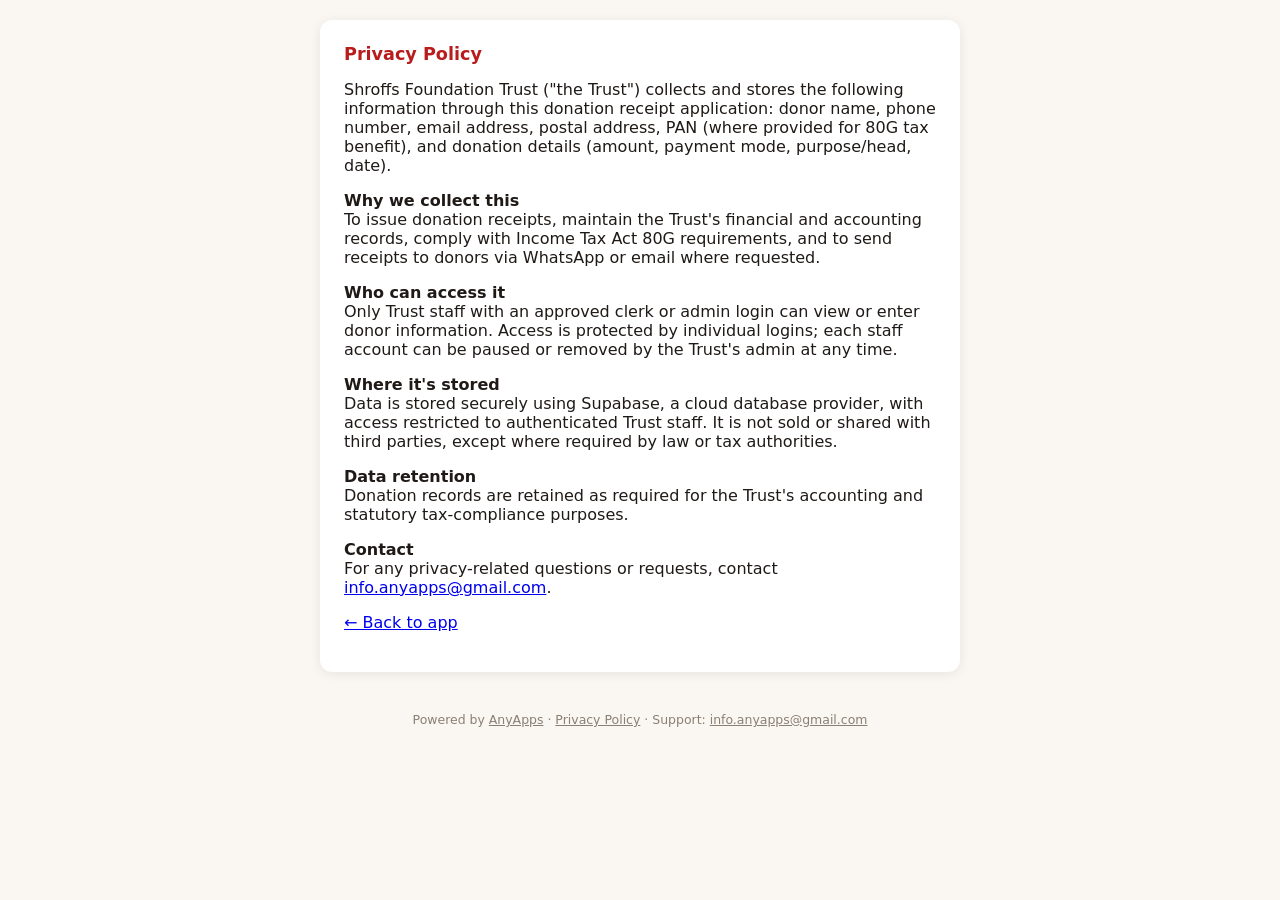
<file: privacy.html>
<!doctype html>
<html lang="en">
<head>
<meta charset="utf-8" />
<meta name="viewport" content="width=device-width, initial-scale=1" />
<title>Privacy Policy — SFT Donations</title>
<link rel="icon" href="icons/icon-192.png" type="image/png" />
<link rel="stylesheet" href="styles.css" />
</head>
<body>
<div class="content" style="max-width: 680px;">
  <div class="wide-card">
    <h2>Privacy Policy</h2>
    <p>Shroffs Foundation Trust ("the Trust") collects and stores the following information through this donation receipt application: donor name, phone number, email address, postal address, PAN (where provided for 80G tax benefit), and donation details (amount, payment mode, purpose/head, date).</p>

    <p><strong>Why we collect this</strong><br />
    To issue donation receipts, maintain the Trust's financial and accounting records, comply with Income Tax Act 80G requirements, and to send receipts to donors via WhatsApp or email where requested.</p>

    <p><strong>Who can access it</strong><br />
    Only Trust staff with an approved clerk or admin login can view or enter donor information. Access is protected by individual logins; each staff account can be paused or removed by the Trust's admin at any time.</p>

    <p><strong>Where it's stored</strong><br />
    Data is stored securely using Supabase, a cloud database provider, with access restricted to authenticated Trust staff. It is not sold or shared with third parties, except where required by law or tax authorities.</p>

    <p><strong>Data retention</strong><br />
    Donation records are retained as required for the Trust's accounting and statutory tax-compliance purposes.</p>

    <p><strong>Contact</strong><br />
    For any privacy-related questions or requests, contact <a href="mailto:info.anyapps@gmail.com">info.anyapps@gmail.com</a>.</p>

    <p><a href="./index.html">&larr; Back to app</a></p>
  </div>

  <div class="app-footer">
    Powered by <a href="https://anyapps.in" target="_blank" rel="noopener">AnyApps</a>
    &middot; <a href="./privacy.html">Privacy Policy</a>
    &middot; Support: <a href="mailto:info.anyapps@gmail.com">info.anyapps@gmail.com</a>
  </div>
</div>
</body>
</html>
</file>
<file: styles.css>
* { box-sizing: border-box; }

body {
  margin: 0;
  font-family: system-ui, -apple-system, "Segoe UI", sans-serif;
  background: #faf7f2;
  color: #1f1a17;
}

.page {
  min-height: 100vh;
  display: flex;
  flex-direction: column;
  align-items: center;
  justify-content: center;
  padding: 24px;
}

.card {
  width: 100%;
  max-width: 420px;
  background: #ffffff;
  border-radius: 12px;
  box-shadow: 0 2px 12px rgba(0,0,0,0.08);
  padding: 28px;
}

.brand {
  display: flex;
  flex-direction: column;
  align-items: center;
  gap: 8px;
  margin-bottom: 24px;
}

.brand img { width: 56px; height: 56px; }
.brand img.brand-logo-full { width: 120px; height: auto; }

.brand h1 {
  font-size: 1.1rem;
  text-align: center;
  margin: 0;
  color: #b91c1c;
}

.brand p {
  margin: 0;
  font-size: 0.85rem;
  color: #6b6058;
}

label {
  display: block;
  font-size: 0.85rem;
  margin: 14px 0 4px;
  color: #4a423c;
}

input, select {
  width: 100%;
  padding: 10px 12px;
  border: 1px solid #d8cfc5;
  border-radius: 8px;
  font-size: 1rem;
  background: #fff;
}

input:focus, select:focus {
  outline: none;
  border-color: #b91c1c;
}

button {
  width: 100%;
  margin-top: 20px;
  padding: 12px;
  border: none;
  border-radius: 8px;
  background: #b91c1c;
  color: #fff;
  font-size: 1rem;
  font-weight: 600;
  cursor: pointer;
}

button:hover { background: #991515; }

button.secondary {
  background: transparent;
  color: #b91c1c;
  border: 1px solid #b91c1c;
}

button.secondary:hover { background: #fdf1f1; }

.link-row {
  text-align: center;
  margin-top: 16px;
  font-size: 0.85rem;
  color: #6b6058;
}

.link-row a {
  color: #b91c1c;
  cursor: pointer;
  text-decoration: underline;
}

.msg {
  margin-top: 14px;
  padding: 10px 12px;
  border-radius: 8px;
  font-size: 0.85rem;
}

.msg.error { background: #fdecec; color: #a11; }
.msg.info { background: #eef6ee; color: #246; }

.hidden { display: none !important; }

/* ── Layout for form/dashboard pages ───────────────────────────────── */
.topbar {
  width: 100%;
  background: #b91c1c;
  color: #fff;
  padding: 12px 20px;
  display: flex;
  align-items: center;
  justify-content: space-between;
  flex-wrap: wrap;
  gap: 8px;
  position: sticky;
  top: 0;
  z-index: 100;
}

.topbar .brandline {
  display: flex;
  align-items: center;
  gap: 10px;
  font-weight: 600;
}

.topbar .brandline .brand-text { display: flex; flex-direction: column; line-height: 1.2; }
.topbar .brandline .brand-tagline-img { height: 11px; width: auto; margin-top: 2px; opacity: 0.9; }

.topbar img { width: 28px; height: 28px; }

.topbar nav { display: flex; gap: 14px; flex-wrap: wrap; }
.topbar nav a {
  color: #fff;
  text-decoration: none;
  font-size: 0.9rem;
  opacity: 0.9;
}
.topbar nav a:hover { opacity: 1; text-decoration: underline; }

.topbar button {
  width: auto;
  margin: 0;
  padding: 6px 14px;
  background: #fff;
  color: #b91c1c;
  font-size: 0.85rem;
}

.content {
  width: 100%;
  max-width: 760px;
  margin: 0 auto;
  padding: 20px;
}

.app-footer {
  text-align: center;
  padding: 20px 10px 10px;
  font-size: 0.78rem;
  color: #8a7f75;
}
.app-footer a { color: #8a7f75; }
.app-footer a:hover { color: #b91c1c; }

.wide-card {
  background: #fff;
  border-radius: 12px;
  box-shadow: 0 2px 12px rgba(0,0,0,0.08);
  padding: 24px;
  margin-bottom: 20px;
}

.wide-card h2 {
  margin-top: 0;
  font-size: 1.1rem;
  color: #b91c1c;
}

.row {
  display: grid;
  grid-template-columns: 1fr 1fr;
  gap: 0 16px;
}

@media (max-width: 520px) {
  .row { grid-template-columns: 1fr; }
}

.field-note { font-size: 0.75rem; color: #8a7f75; margin-top: 2px; }

table.report-table {
  width: 100%;
  border-collapse: collapse;
  font-size: 0.9rem;
}
table.report-table th, table.report-table td {
  text-align: left;
  padding: 8px 10px;
  border-bottom: 1px solid #eee2d8;
}
table.report-table th {
  background: #faf0ea;
  color: #6b2020;
}
table.report-table tfoot td {
  font-weight: 700;
  border-top: 2px solid #b91c1c;
}

.pill {
  display: inline-block;
  padding: 2px 10px;
  border-radius: 999px;
  font-size: 0.75rem;
  background: #fdecec;
  color: #a11;
}
.pill.ok { background: #eef6ee; color: #246; }

.tab-chips {
  display: flex;
  flex-wrap: wrap;
  gap: 8px;
  margin-bottom: 14px;
}
.tab-chip {
  width: auto;
  margin: 0;
  padding: 6px 14px;
  border-radius: 999px;
  border: 1px solid #d8cfc5;
  background: #fff;
  color: #6b6058;
  font-size: 0.85rem;
  font-weight: 500;
  cursor: pointer;
}
.tab-chip:hover { border-color: #b91c1c; color: #b91c1c; }
.tab-chip.active {
  background: #b91c1c;
  border-color: #b91c1c;
  color: #fff;
}

/* ── Dashboard: stat cards + colored function tiles ─────────────────── */
.stat-grid {
  display: grid;
  grid-template-columns: repeat(4, 1fr);
  gap: 14px;
  margin-top: 10px;
}
@media (max-width: 640px) {
  .stat-grid { grid-template-columns: repeat(2, 1fr); }
}
.stat-card {
  background: #faf0ea;
  border-radius: 10px;
  padding: 16px 12px;
  text-align: center;
}
.stat-value {
  font-size: 1.5rem;
  font-weight: 700;
  color: #b91c1c;
  line-height: 1.2;
}
.stat-label {
  font-size: 0.78rem;
  color: #6b6058;
  margin-top: 4px;
}

.tile-grid {
  display: grid;
  grid-template-columns: repeat(2, 1fr);
  gap: 16px;
  margin: 20px auto 0;
  max-width: 760px;
  padding: 0 20px;
}
@media (max-width: 520px) {
  .tile-grid { grid-template-columns: 1fr; padding: 0 20px; }
}
.tile {
  display: block;
  border-radius: 12px;
  padding: 22px 20px;
  text-decoration: none;
  color: #fff;
  box-shadow: 0 2px 10px rgba(0,0,0,0.1);
  transition: transform 0.1s ease;
}
.tile:hover { transform: translateY(-2px); }
.tile-title { font-size: 1.05rem; font-weight: 700; }
.tile-sub { font-size: 0.8rem; opacity: 0.9; margin-top: 4px; }

.tile-red { background: linear-gradient(135deg, #b91c1c, #8f1414); }
.tile-blue { background: linear-gradient(135deg, #2a5a8c, #1d3f63); }
.tile-teal { background: linear-gradient(135deg, #1f7a68, #15584b); }
.tile-gold { background: linear-gradient(135deg, #b8860b, #8a6508); }

.actions-row {
  display: flex;
  gap: 10px;
  flex-wrap: wrap;
}
.actions-row button { width: auto; }

/* ── Receipt preview popup ───────────────────────────────────────────── */
.modal-overlay {
  position: fixed;
  inset: 0;
  background: rgba(0,0,0,0.6);
  display: flex;
  align-items: center;
  justify-content: center;
  z-index: 1000;
  padding: 20px;
  overflow: auto;
}

.modal-box {
  background: #fff;
  border-radius: 12px;
  padding: 24px;
  max-width: 480px;
  width: 100%;
  max-height: 90vh;
  overflow: auto;
  display: flex;
  flex-direction: column;
  align-items: center;
  gap: 14px;
  text-align: center;
}

.modal-box h2 { margin: 0; font-size: 1.1rem; color: #b91c1c; }
.modal-box img { max-width: 100%; border: 1px solid #e5dcd2; border-radius: 6px; }
.modal-box .actions-row { justify-content: center; }

/* ── Printable receipt ─────────────────────────────────────────────── */
#printArea { display: none; }

@page { size: A5; margin: 8mm; }

@media print {
  body * { visibility: hidden; }
  #printArea, #printArea * { visibility: visible; }
  #printArea {
    display: block;
    position: absolute;
    top: 0;
    left: 0;
    width: 100%;
  }
  .receipt-sheet { font-size: 0.85rem; }
}

.receipt-sheet {
  border: 2px solid #b91c1c;
  padding: 18px 22px;
  font-family: Georgia, "Times New Roman", serif;
  color: #1f1a17;
}
.receipt-sheet .r-head {
  display: flex;
  justify-content: space-between;
  align-items: flex-start;
  border-bottom: 2px solid #b91c1c;
  padding-bottom: 10px;
  margin-bottom: 12px;
}
.receipt-sheet .r-head .r-logo { display: flex; gap: 10px; align-items: center; }
.receipt-sheet .r-head .r-logo img.r-logo-full { width: auto; height: 60px; }
.receipt-sheet .r-head h2 { margin: 0; font-size: 1.2rem; color: #b91c1c; }
.receipt-sheet .r-head .r-reg { text-align: right; font-size: 0.72rem; color: #444; max-width: 320px; }
.receipt-sheet .r-head .r-reg .r-reg-number { white-space: nowrap; font-weight: 600; }
.receipt-sheet .r-title { text-align: center; font-size: 1rem; font-weight: bold; margin: 18px 0 14px; letter-spacing: 1px; }
.receipt-sheet .r-noDate { display: flex; justify-content: space-between; font-size: 0.9rem; margin-bottom: 10px; }
.receipt-sheet .r-line { margin: 14px 0; font-size: 0.92rem; }
.receipt-sheet .r-line .fill { display: inline-block; min-width: 260px; border-bottom: 1px solid #333; padding: 0 4px 2px; }
.receipt-sheet .r-amountbox { display: flex; justify-content: flex-end; margin: 10px 0; }
.receipt-sheet .r-amountbox .box { border: 1px solid #333; padding: 6px 16px; font-weight: bold; }
.receipt-sheet .r-note { font-size: 0.78rem; font-style: italic; margin-top: 8px; }
.receipt-sheet .r-sign { display: flex; justify-content: space-between; align-items: flex-end; margin-top: 30px; }
.receipt-sheet .r-sign .for-trust { font-size: 0.85rem; text-align: right; }
.receipt-sheet .r-footer { margin-top: 16px; border-top: 1px solid #ccc; padding-top: 8px; font-size: 0.72rem; color: #555; text-align: center; }
</file>
